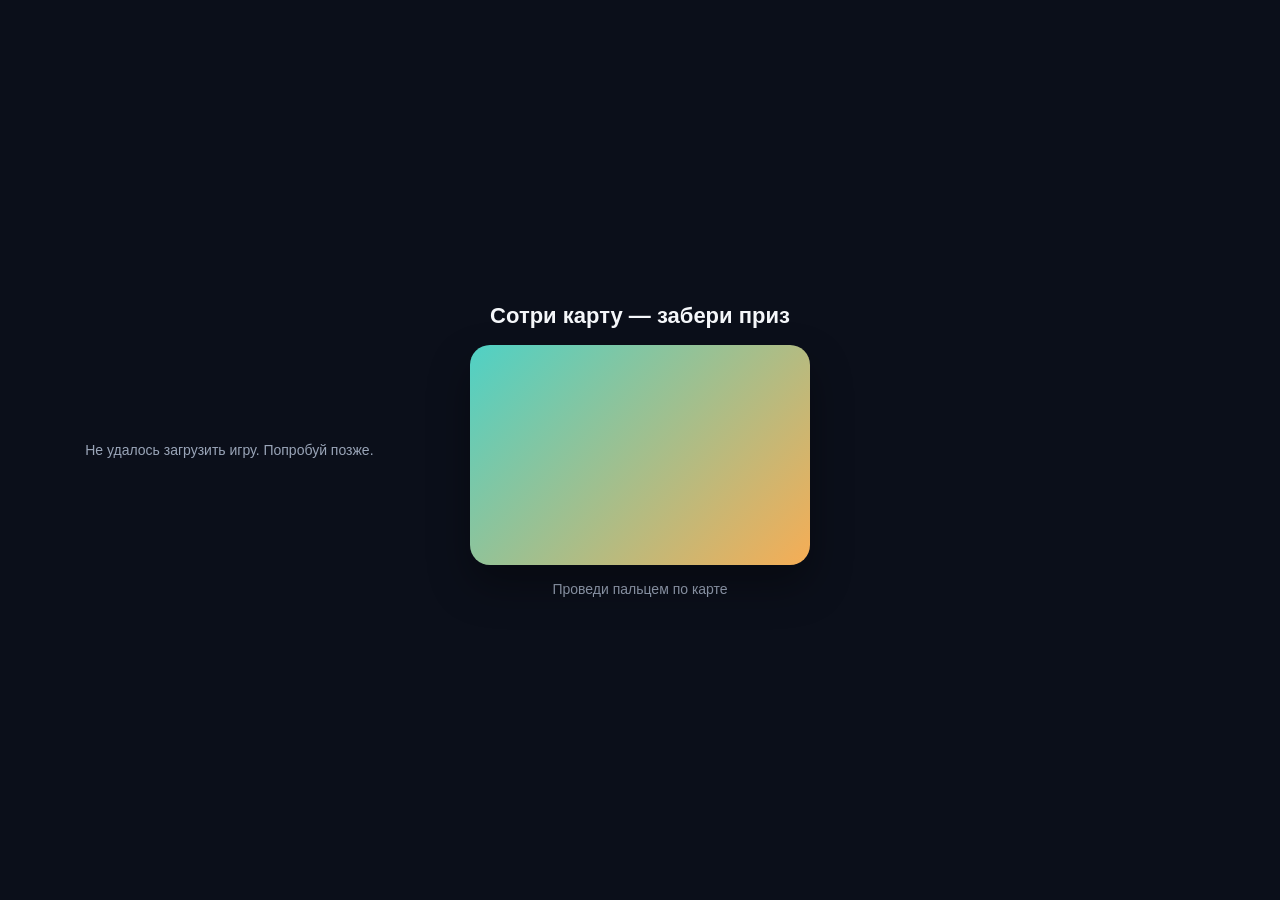
<file: index.html>
<!doctype html>
<html lang="ru">
<head>
  <meta charset="utf-8" />
  <meta name="viewport" content="width=device-width, initial-scale=1, viewport-fit=cover" />
  <title>Скретч-карта магазина электроники</title>
  <link rel="stylesheet" href="./styles.css" />
  <script src="https://telegram.org/js/telegram-web-app.js"></script>
</head>
<body>
  <main id="app" class="app">
    <section id="screen-loading" class="screen" data-screen="loading">
      <p class="hint">Загрузка…</p>
    </section>

    <section id="screen-scratch" class="screen" data-screen="scratch" hidden>
      <h1 class="title">Сотри карту — забери приз</h1>
      <div id="scratch-card-root" class="scratch-card-root"></div>
      <p class="hint" id="scratch-hint">Проведи пальцем по карте</p>
    </section>

    <section id="screen-cooldown" class="screen" data-screen="cooldown" hidden></section>
  </main>

  <script type="module" src="./dev-mock.js"></script>
  <script type="module" src="./services/api-client.js"></script>
  <script type="module" src="./scratch-card/scratch-card.js"></script>
  <script type="module" src="./pages/result.js"></script>
  <script type="module" src="./pages/cooldown.js"></script>
  <script type="module" src="./pages/share.js"></script>
  <script type="module" src="./main.js"></script>
</body>
</html>
</file>
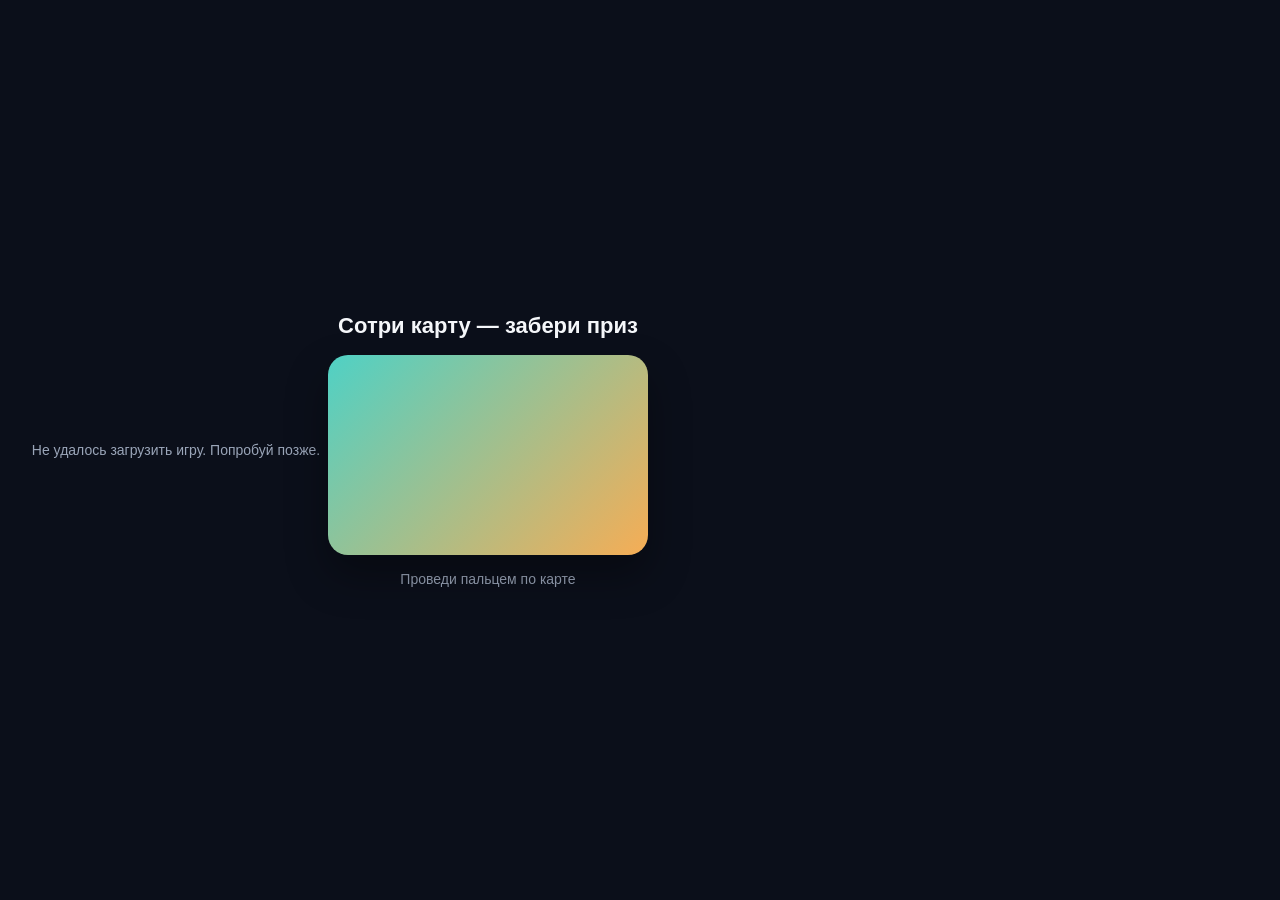
<file: src/index.html>
<!doctype html>
<html lang="ru">
<head>
  <meta charset="utf-8" />
  <meta name="viewport" content="width=device-width, initial-scale=1, viewport-fit=cover" />
  <title>Скретч-карта магазина электроники</title>
  <link rel="stylesheet" href="./styles.css" />
  <script src="https://telegram.org/js/telegram-web-app.js"></script>
</head>
<body>
  <main id="app" class="app">
    <section id="screen-loading" class="screen" data-screen="loading">
      <p class="hint">Загрузка…</p>
    </section>

    <section id="screen-scratch" class="screen" data-screen="scratch" hidden>
      <h1 class="title">Сотри карту — забери приз</h1>
      <div id="scratch-card-root" class="scratch-card-root"></div>
      <p class="hint">Проведи пальцем по карте</p>
    </section>

    <section id="screen-result" class="screen" data-screen="result" hidden></section>

    <section id="screen-cooldown" class="screen" data-screen="cooldown" hidden></section>
  </main>

  <script type="module" src="./dev-mock.js"></script>
  <script type="module" src="./services/api-client.js"></script>
  <script type="module" src="./scratch-card/scratch-card.js"></script>
  <script type="module" src="./pages/result.js"></script>
  <script type="module" src="./pages/cooldown.js"></script>
  <script type="module" src="./pages/share.js"></script>
  <script type="module" src="./main.js"></script>
</body>
</html>
</file>
<file: styles.css>
:root {
  --brand-bg: #0b0f1a;
  --brand-surface: #141b2e;
  --brand-accent: #4fd1c5;
  --brand-accent-2: #f6ad55;
  --brand-text: #f5f7fa;
  --brand-text-dim: #9aa5b8;
  --radius: 20px;
}

* {
  box-sizing: border-box;
}

html,
body {
  margin: 0;
  width: 100%;
  height: 100%;
  /* Защитный барьер: если какой-то элемент всё же вылезет за ширину экрана (например,
     из-за особенностей вьюпорта Telegram Mini App WebView на конкретном устройстве),
     страница не должна становиться горизонтально прокручиваемой и "уезжать" вбок. */
  overflow-x: hidden;
  background: var(--brand-bg);
  color: var(--brand-text);
  font-family: -apple-system, BlinkMacSystemFont, "Segoe UI", Roboto, sans-serif;
}

.app {
  min-height: 100vh;
  width: 100%;
  display: flex;
  align-items: center;
  justify-content: center;
  padding: 24px;
}

.screen {
  width: 100%;
  max-width: 420px;
  display: flex;
  flex-direction: column;
  align-items: center;
  gap: 16px;
  text-align: center;
}

.screen,
.screen * {
  max-width: 100%;
}

.title {
  font-size: 22px;
  font-weight: 700;
  margin: 0;
}

.hint {
  color: var(--brand-text-dim);
  font-size: 14px;
  margin: 0;
}

.scratch-card-root {
  position: relative;
  width: 100%;
  max-width: 340px;
  min-height: 220px;
  border-radius: var(--radius);
  overflow: hidden;
  box-shadow: 0 20px 40px rgba(0, 0, 0, 0.35);
  background: linear-gradient(135deg, var(--brand-accent), var(--brand-accent-2));
}

.scratch-card-root canvas {
  position: absolute;
  inset: 0;
  touch-action: none;
}

/* Слой с призом лежит под canvas (см. scratch-card.js) — стирание canvas физически
   открывает именно этот контент, а не отдельный экран после стирания. */
.scratch-reveal {
  position: absolute;
  inset: 0;
  display: flex;
  flex-direction: column;
  align-items: center;
  justify-content: center;
  gap: 10px;
  padding: 20px;
  text-align: center;
  background: var(--brand-surface);
}

.result-card {
  width: 100%;
  border-radius: var(--radius);
  padding: 28px 20px;
  background: var(--brand-surface);
}

.result-card.win {
  border: 1px solid var(--brand-accent);
}

.result-card.no-win {
  border: 1px solid rgba(255, 255, 255, 0.08);
}

.prize-code {
  font-family: "SFMono-Regular", Consolas, monospace;
  font-size: 20px;
  letter-spacing: 1px;
  background: rgba(255, 255, 255, 0.06);
  border-radius: 12px;
  padding: 10px 14px;
  margin: 12px 0;
}

.btn {
  border: none;
  border-radius: 14px;
  padding: 12px 20px;
  font-size: 15px;
  font-weight: 600;
  cursor: pointer;
}

.btn-primary {
  background: var(--brand-accent);
  color: #04211d;
}

.btn-secondary {
  background: rgba(255, 255, 255, 0.08);
  color: var(--brand-text);
}
</file>
<file: src/styles.css>
:root {
  --brand-bg: #0b0f1a;
  --brand-surface: #141b2e;
  --brand-accent: #4fd1c5;
  --brand-accent-2: #f6ad55;
  --brand-text: #f5f7fa;
  --brand-text-dim: #9aa5b8;
  --radius: 20px;
}

* {
  box-sizing: border-box;
}

html,
body {
  margin: 0;
  height: 100%;
  background: var(--brand-bg);
  color: var(--brand-text);
  font-family: -apple-system, BlinkMacSystemFont, "Segoe UI", Roboto, sans-serif;
}

.app {
  min-height: 100vh;
  display: flex;
  align-items: center;
  justify-content: center;
  padding: 24px;
}

.screen {
  width: 100%;
  max-width: 420px;
  display: flex;
  flex-direction: column;
  align-items: center;
  gap: 16px;
  text-align: center;
}

.title {
  font-size: 22px;
  font-weight: 700;
  margin: 0;
}

.hint {
  color: var(--brand-text-dim);
  font-size: 14px;
  margin: 0;
}

.scratch-card-root {
  position: relative;
  width: 320px;
  height: 200px;
  border-radius: var(--radius);
  overflow: hidden;
  box-shadow: 0 20px 40px rgba(0, 0, 0, 0.35);
  background: linear-gradient(135deg, var(--brand-accent), var(--brand-accent-2));
}

.scratch-card-root canvas {
  position: absolute;
  inset: 0;
  touch-action: none;
}

.result-card {
  width: 100%;
  border-radius: var(--radius);
  padding: 28px 20px;
  background: var(--brand-surface);
}

.result-card.win {
  border: 1px solid var(--brand-accent);
}

.result-card.no-win {
  border: 1px solid rgba(255, 255, 255, 0.08);
}

.prize-code {
  font-family: "SFMono-Regular", Consolas, monospace;
  font-size: 20px;
  letter-spacing: 1px;
  background: rgba(255, 255, 255, 0.06);
  border-radius: 12px;
  padding: 10px 14px;
  margin: 12px 0;
}

.btn {
  border: none;
  border-radius: 14px;
  padding: 12px 20px;
  font-size: 15px;
  font-weight: 600;
  cursor: pointer;
}

.btn-primary {
  background: var(--brand-accent);
  color: #04211d;
}

.btn-secondary {
  background: rgba(255, 255, 255, 0.08);
  color: var(--brand-text);
}
</file>
